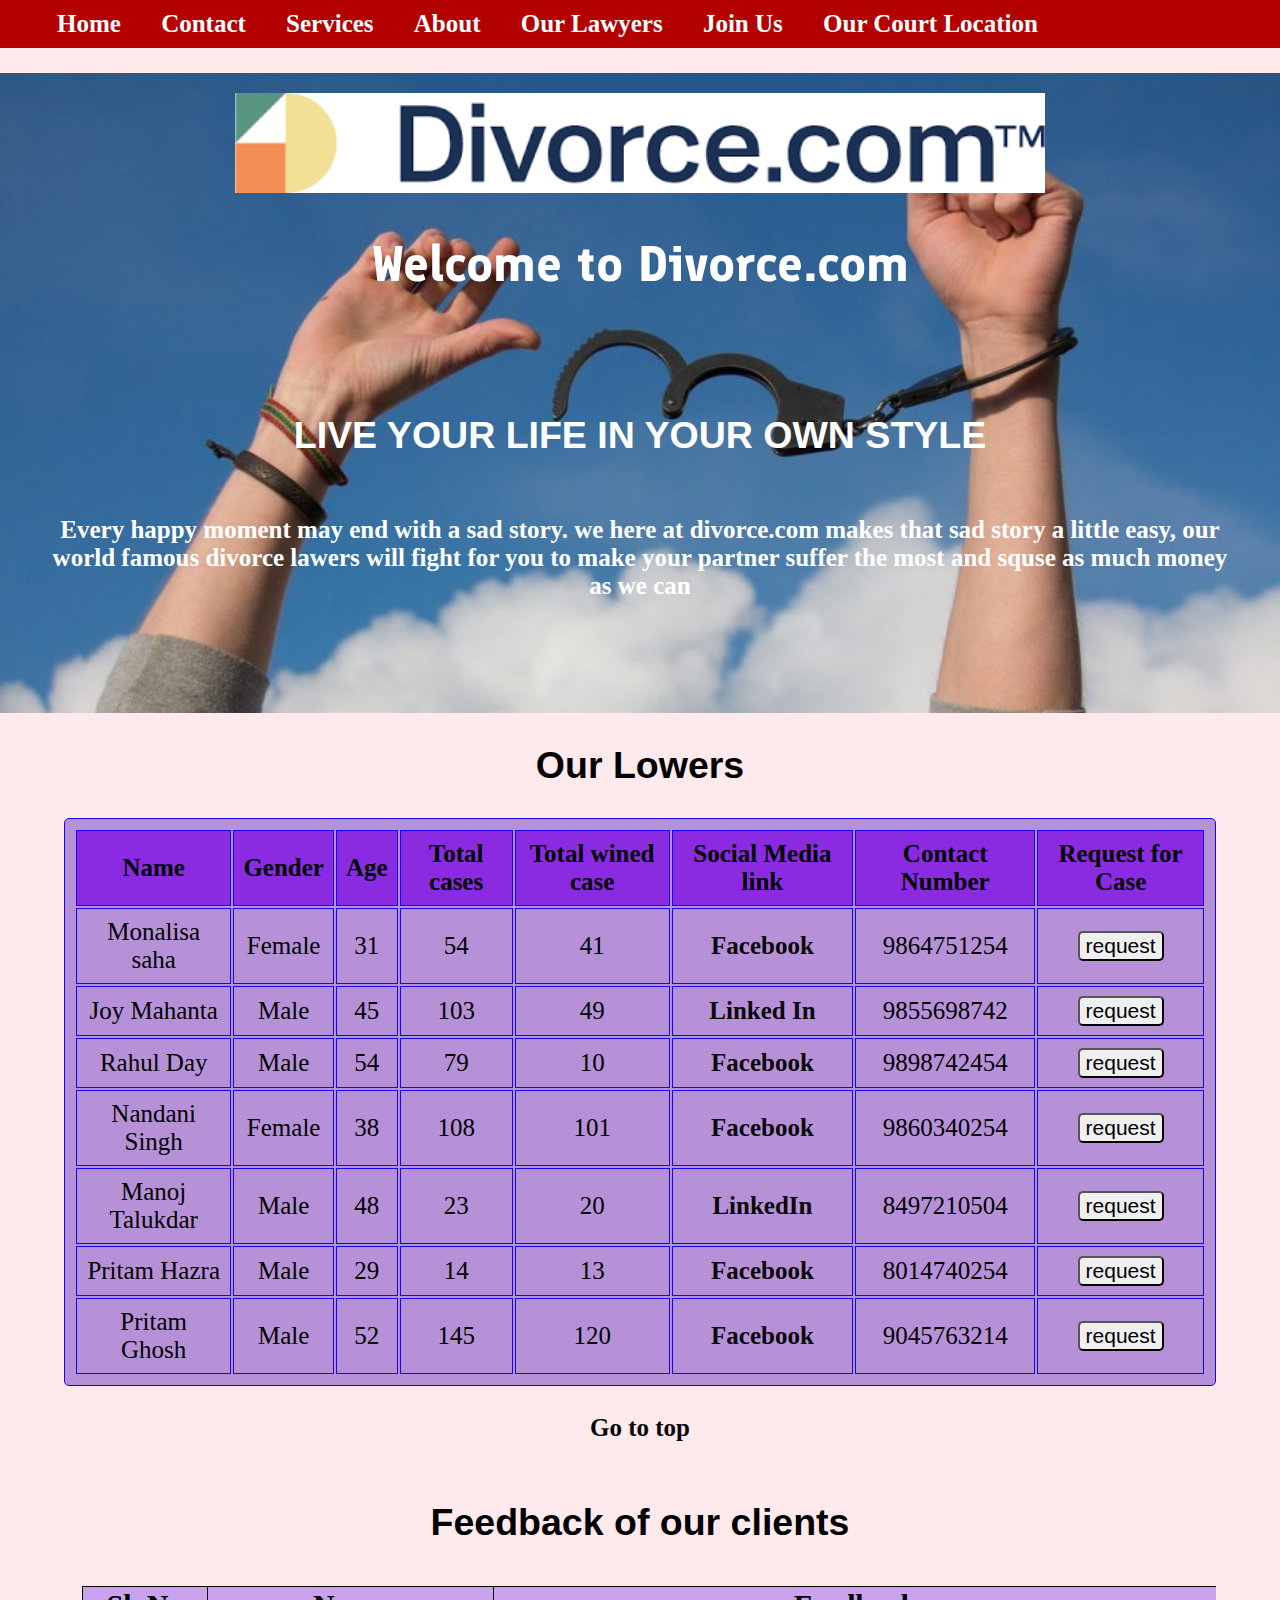
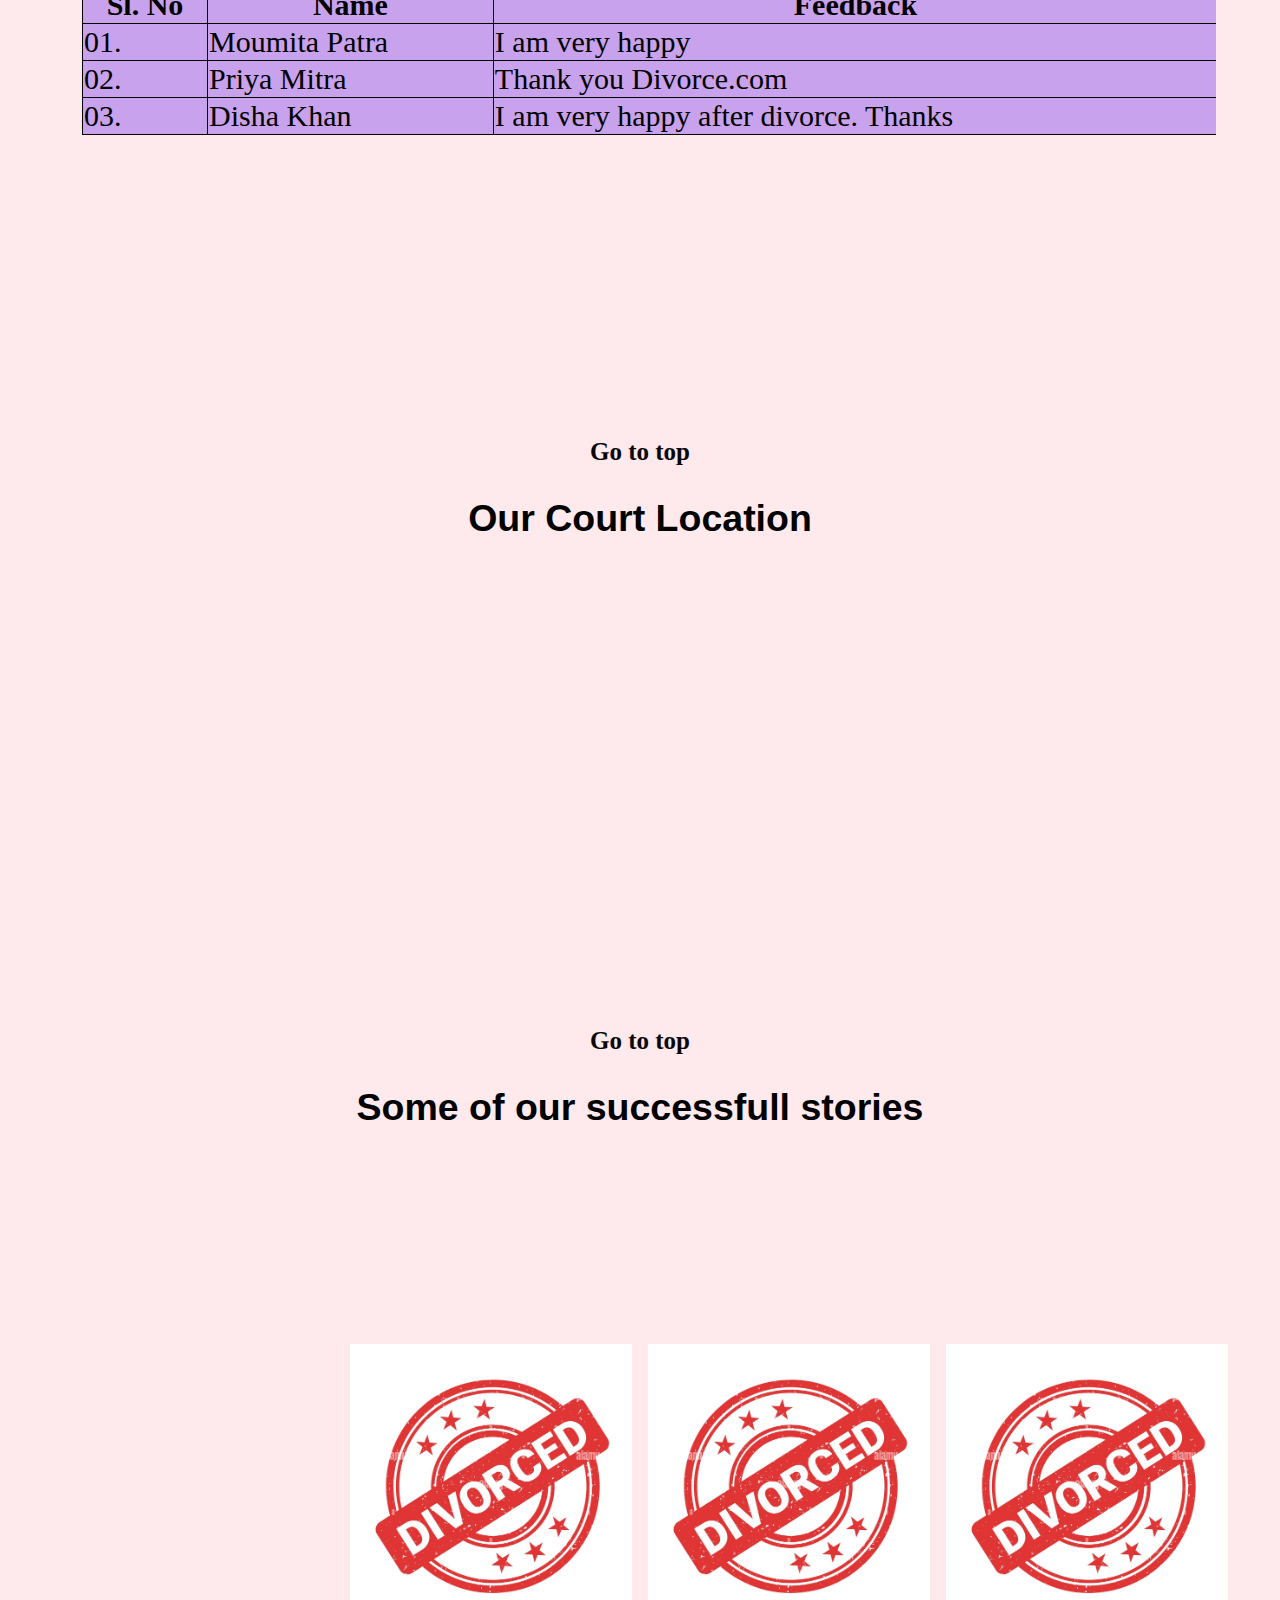
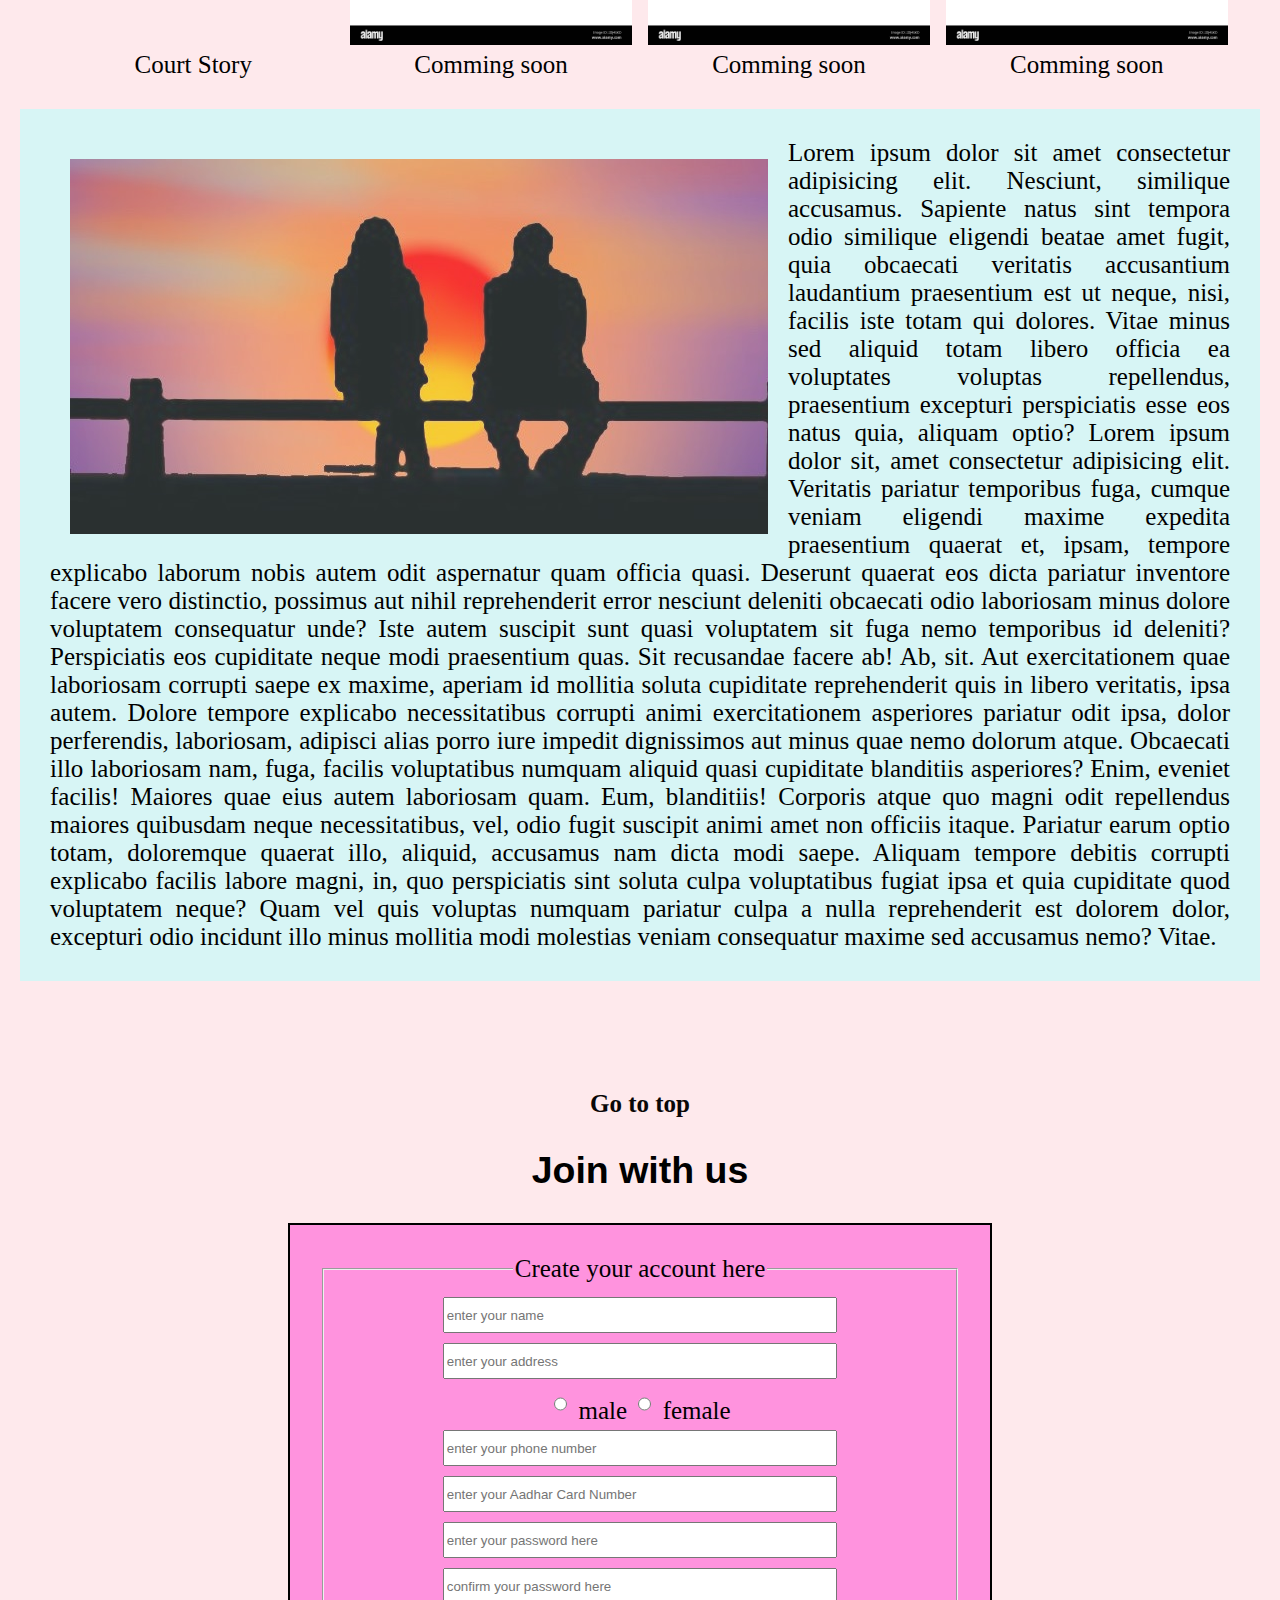
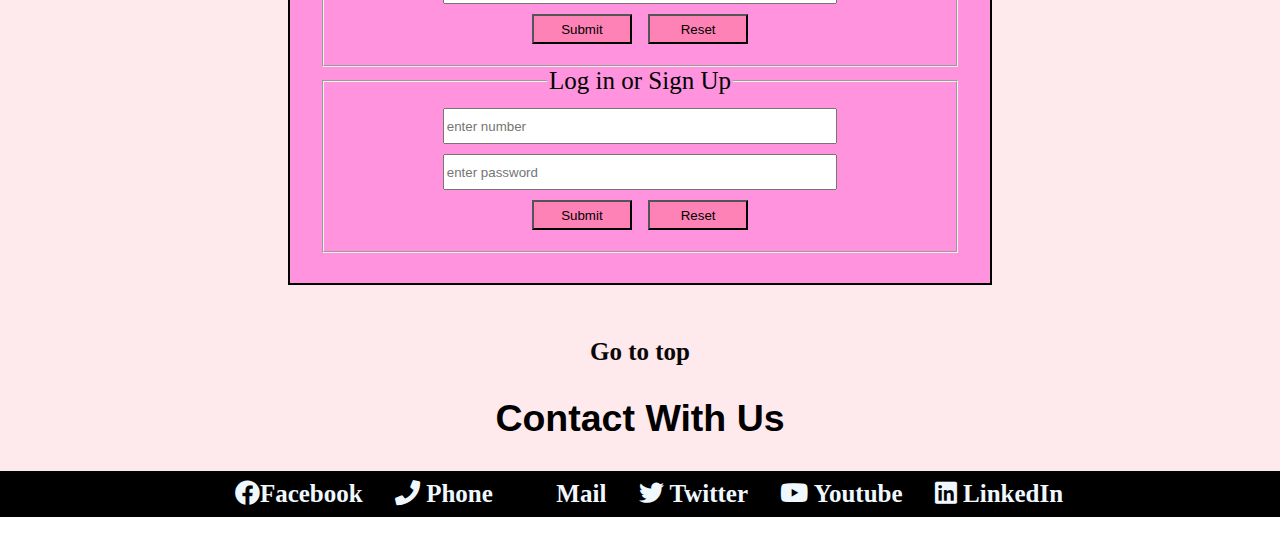
<file: index.html>
<!DOCTYPE html>
<html lang="en">

<head>
    <meta charset="UTF-8">
    <meta http-equiv="X-UA-Compatible" content="IE=edge">
    <meta name="viewport" content="width=device-width, initial-scale=1.0">
    <title>Divorce.com</title>
    <link rel="stylesheet" href="index.css">
    <link rel="stylesheet" href="https://cdnjs.cloudflare.com/ajax/libs/font-awesome/5.15.4/css/all.min.css"
        integrity="sha512-1ycn6IcaQQ40/MKBW2W4Rhis/DbILU74C1vSrLJxCq57o941Ym01SwNsOMqvEBFlcgUa6xLiPY/NS5R+E6ztJQ=="
        crossorigin="anonymous" referrerpolicy="no-referrer" />

    <link rel="preconnect" href="https://fonts.googleapis.com">
    <link rel="preconnect" href="https://fonts.gstatic.com" crossorigin>
    <link href="https://fonts.googleapis.com/css2?family=Finlandica:ital@1&display=swap" rel="stylesheet">



</head>

<body>
    <div class="container2" id="home">
        <nav class="navbar">
            <ul>
                <li> <a href="#"> Home </a></li>
                <li> <a href="#contact"> Contact</a></li>
                <li> <a href="#"> Services</a></li>
                <li> <a href="#about"> About</a></li>
                <li> <a href="#lawyer">Our Lawyers</a> </li>
                <li> <a href="#join"> Join Us</a></li>
                <li> <a href="#court"> Our Court Location</a></li>
            </ul>
        </nav>
        
        <div class="topp">
        <img src="pho3.png" id="pho" class="img-fluid rounded-top" alt="Something Wrong">
        <h1>Welcome to Divorce.com</h1><br><br>
        <div id="top2">
            <p>
            <h2>LIVE YOUR LIFE IN YOUR OWN STYLE</h2><br><strong>Every happy moment may end with a sad
                story. we here at divorce.com makes that sad story a little easy, our world famous divorce lawers will
                fight for you to make your partner suffer the most and squse as much money as we can</strong> </p>
        </div>
    </div>
        <div class="container">
            <table>

                <caption>
                    <h2 id="lawyer">Our Lowers</h2>
                </caption>

                <tr>
                    <th>Name</th>
                    <th>Gender</th>
                    <th>Age</th>
                    <th>Total cases</th>
                    <th>Total wined case</th>
                    <th>Social Media link</th>
                    <th>Contact Number</th>
                    <th>Request for Case</th>
                </tr>
                <tr>
                    <td>Monalisa saha </td>
                    <td>Female</td>
                    <td>31</td>
                    <td>54</td>
                    <td>41</td>
                    <td><a href="https://www.facebook.com/nandini.saha.73157">Facebook</a></td>
                    <td>9864751254</td>
                    <td><button>request</button></td>
                </tr>
                <tr>
                    <td>Joy Mahanta </td>
                    <td>Male</td>
                    <td>45</td>
                    <td>103</td>
                    <td>49</td>
                    <td><a
                            href="https://in.linkedin.com/in/joy-mahanta-1b849921a?original_referer=https%3A%2F%2Fwww.google.com%2F">
                            Linked In</td>
                    <td>9855698742</td>
                    <td><button>request</button></td>
                </tr>
                <tr>
                    <td>Rahul Day </td>
                    <td>Male</td>
                    <td>54</td>
                    <td>79</td>
                    <td>10</td>
                    <td><a href="https://www.facebook.com/profile.php?id=100065414970410">Facebook</a></td>
                    <td>9898742454</td>
                    <td><button>request</button></td>
                </tr>
                <tr>
                    <td>Nandani Singh </td>
                    <td>Female</td>
                    <td>38</td>
                    <td>108</td>
                    <td>101</td>
                    <td><a href="https://www.facebook.com/profile.php?id=100057513414244">Facebook</a></td>
                    <td>9860340254</td>
                    <td><button>request</button></td>
                </tr>
                <tr>
                    <td>Manoj Talukdar </td>
                    <td>Male</td>
                    <td>48</td>
                    <td>23</td>
                    <td>20</td>
                    <td><a href="https://www.linkedin.com/search/results/all/?keywords=manoj%20talukder&origin=RICH_QUERY_SUGGESTION&position=1&searchId=5d4bd699-1744-4af9-ac85-7a05de448f62&sid=D%2Cr">LinkedIn</a></td>
                    <td>8497210504</td>
                    <td><button>request</button></td>
                </tr>
                <tr>
                    <td>Pritam Hazra </td>
                    <td>Male</td>
                    <td>29</td>
                    <td>14</td>
                    <td>13</td>
                    <td><a href="https://www.facebook.com/profile.php?id=100025913268473">Facebook</a></td>
                    <td>8014740254</td>
                    <td><button>request</button></td>
                </tr>
                <tr>
                    <td>Pritam Ghosh </td>
                    <td>Male</td>
                    <td>52</td>
                    <td>145</td>
                    <td>120</td>
                    <td><a href="https://www.facebook.com/profile.php?id=100050537250810">Facebook</a></td>
                    <td>9045763214</td>
                    <td><button>request</button></td>
                </tr>



            </table>

            <br>
            <a href="#home">Go to top</a>
            <br><br>
            <h2>Feedback of our clients</h2>
            <iframe src="customer.html" frameborder="0" id="ifr"></iframe>
            <br><br>
            <br> <a href="#home">Go to top</a> <br>
            <h2 id="court">Our Court Location</h2>
            <iframe
                src="https://www.google.com/maps/embed?pb=!1m18!1m12!1m3!1d3684.289307242979!2d88.34110061443396!3d22.56828043881787!2m3!1f0!2f0!3f0!3m2!1i1024!2i768!4f13.1!3m3!1m2!1s0x3a0277a1e1ee880f%3A0x3ba0dd3aa1410929!2sCalcutta%20High%20Court!5e0!3m2!1sen!2sin!4v1657622257512!5m2!1sen!2sin"
                width="90%" height="450" style="border:0;" allowfullscreen="" loading="lazy"
                referrerpolicy="no-referrer-when-downgrade"></iframe>
            <br> <a href="#home">Go to top</a> <br>

            <h2 id="about"> Some of our successfull stories </h2>
            <div class="more2">
                <div class="more">
                    <iframe class="ifrm" width="853" height="480" src="https://www.youtube.com/embed/5b6PIvmH6n8"
                        title="Calcutta High court visit 2021।। Babu Ghat vlog😍।।#riya_bolchi" frameborder="0"
                        allow="accelerometer; autoplay; clipboard-write; encrypted-media; gyroscope; picture-in-picture"
                        allowfullscreen></iframe> <br>
                        Court Story
                </div>
                <div class="more">
                    <img src="pho2.jpg" alt="Sorry. pic in not available"><br>
                    Comming soon
                </div>
                <div class="more">
                    <img src="pho2.jpg" alt="Sorry. pic in not available">
                <br>Comming soon
                </div>
                <div class="more">
                    <img src="pho2.jpg" alt="Sorry. pic in not available">
                <br>Comming soon
                </div>
            </div>
            </div>
            <div class="center">
                <p class="para"> <img src="pho6.jpg" class="photo" alt="photo not found">
                    Lorem ipsum dolor sit amet consectetur adipisicing elit. Nesciunt, similique accusamus. Sapiente natus sint tempora odio similique eligendi beatae amet fugit, quia obcaecati veritatis accusantium laudantium praesentium est ut neque, nisi, facilis iste totam qui dolores. Vitae minus sed aliquid totam libero officia ea voluptates voluptas repellendus, praesentium excepturi perspiciatis esse eos natus quia, aliquam optio? Lorem ipsum dolor sit, amet consectetur adipisicing elit. Veritatis pariatur temporibus fuga, cumque veniam eligendi maxime expedita praesentium quaerat et, ipsam, tempore explicabo laborum nobis autem odit aspernatur quam officia quasi. Deserunt quaerat eos dicta pariatur inventore facere vero distinctio, possimus aut nihil reprehenderit error nesciunt deleniti obcaecati odio laboriosam minus dolore voluptatem consequatur unde? Iste autem suscipit sunt quasi voluptatem sit fuga nemo temporibus id deleniti? Perspiciatis eos cupiditate neque modi praesentium quas. Sit recusandae facere ab! Ab, sit. Aut exercitationem quae laboriosam corrupti saepe ex maxime, aperiam id mollitia soluta cupiditate reprehenderit quis in libero veritatis, ipsa autem. Dolore tempore explicabo necessitatibus corrupti animi exercitationem asperiores pariatur odit ipsa, dolor perferendis, laboriosam, adipisci alias porro iure impedit dignissimos aut minus quae nemo dolorum atque. Obcaecati illo laboriosam nam, fuga, facilis voluptatibus numquam aliquid quasi cupiditate blanditiis asperiores? Enim, eveniet facilis! Maiores quae eius autem laboriosam quam. Eum, blanditiis! Corporis atque quo magni odit repellendus maiores quibusdam neque necessitatibus, vel, odio fugit suscipit animi amet non officiis itaque. Pariatur earum optio totam, doloremque quaerat illo, aliquid, accusamus nam dicta modi saepe. Aliquam tempore debitis corrupti explicabo facilis labore magni, in, quo perspiciatis sint soluta culpa voluptatibus fugiat ipsa et quia cupiditate quod voluptatem neque? Quam vel quis voluptas numquam pariatur culpa a nulla reprehenderit est dolorem dolor, excepturi odio incidunt illo minus mollitia modi molestias veniam consequatur maxime sed accusamus nemo? Vitae.
                </p>
            </div>
        

            <br><br>
            <br> <a href="#home">Go to top</a> <br>
            <h2 id="join">Join with us</h2>
            <div class="form2">
                <fieldset>
                    <legend> Create your account here </legend>
                    <form action="#">
                        <div class="innerform">
                            <input type="text" name="name" placeholder="enter your name"> <br> <input type="text"
                                name="address" placeholder="enter your address"> <br>

                            <input type="radio" name="gender"> male <input type="radio" name="gender"> female <br>

                            <input type="text" name="phone" placeholder="enter your phone number"> <br> <input
                                type="text" name="aadhar" placeholder="enter your Aadhar Card Number">
                            <br>
                            <input type="password" placeholder="enter your password here">
                            <input type="password" placeholder="confirm your password here">
                        </div>
                        <input type="submit" onclick="popup()" value="Submit">
                        <input type="reset" value="Reset">

                    </form>
                </fieldset>
                <fieldset>
                    <legend>Log in or Sign Up</legend>
                    <form action="#">

                        <input type="number" placeholder="enter number"> <br><input type="password" ,
                            placeholder="enter password"> <br>
                        <input type="submit" value="Submit">
                        <input type="reset" value="Reset">
                    </form>

                </fieldset>

            </div>
            <br> <a class="top" href="#home">Go to top</a> <br>
            <div class="contact" id="contact">
                <h2> Contact With Us </h2>
                
                <ul id="con">
                    <li> <a href="https://www.facebook.com/"><i class="fab fa-facebook">  </i>Facebook </a></li>
                    <li> <a href="#"><i class="fas fa-phone"></i>  Phone</a></li>
                    <li><a href="#"><i class="far fa-mail-bulk"></i>  Mail</a></li>
                    <li><a href="#"><i class="fab fa-twitter"></i>  Twitter</a></li>
                    <li><a href="#"> <i class="fab fa-youtube"></i> Youtube </a></li>
                    <li><a href="#"><i class="fab fa-linkedin"></i> LinkedIn</a></li>

                </ul>


            </div>
        </div>
    </div>
    <script type="text/javascript">
        function popup() {
            alert("Thank you for submitting");
        }
    </script>
</body>

</html>
</file>
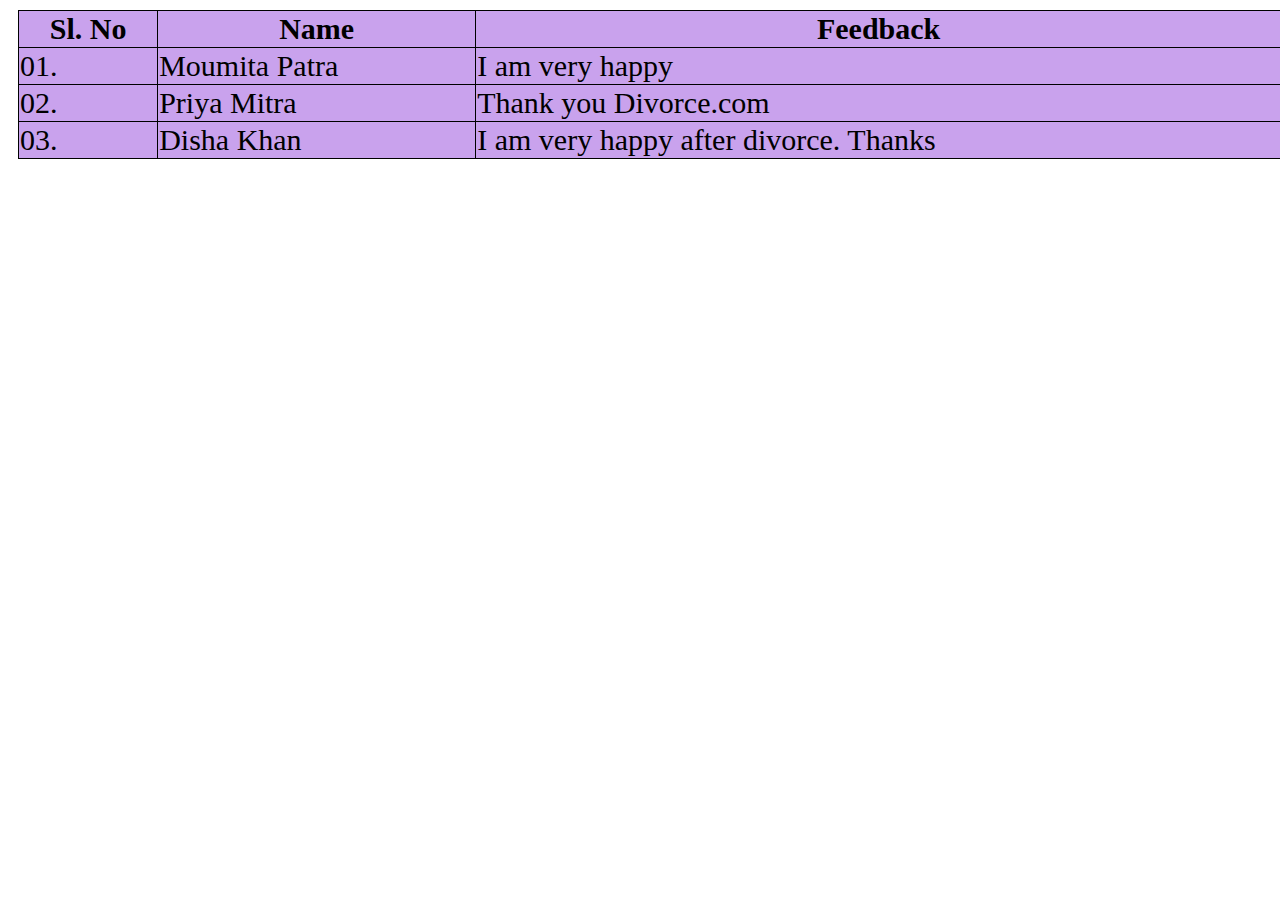
<file: customer.html>
<!DOCTYPE html>
<html lang="en">

<head>
    <meta charset="UTF-8">
    <meta http-equiv="X-UA-Compatible" content="IE=edge">
    <meta name="viewport" content="width=device-width, initial-scale=1.0">
    <title>customer</title>
    <style>
        .container3 {
           
            width: 100%;
            height: auto;
            font-size: 30px;

        }

        table {
            /* border: 2px solid black; */
            background-color: rgb(201, 162, 237);
            margin: 10px;
            padding: 5px;
            width: 100%;
            border-collapse: collapse;
        }


        table,
        td,
        th {
            border: 1px solid;
        }

        /* table {
            width: 100%;
            border-collapse: collapse;
        } */
    </style>
</head>

<body>
    <div class="container3">
        <table>
            <tr>
                <th>Sl. No</th>
                <th>Name</th>
                <th>Feedback</th>
            </tr>
            <tr>
                <td>01.</td>
                <td>Moumita Patra</td>
                <td>I am very happy</td>
            </tr>
            <tr>
                <td>02.</td>
                <td>Priya Mitra</td>
                <td>Thank you Divorce.com</td>
            </tr>
            <tr>
                <td>03.</td>
                <td>Disha Khan</td>
                <td>I am very happy after divorce. Thanks</td>
            </tr>
            <tr></tr>
        </table>
    </div>
</body>

</html>
</file>
<file: index.css>
html{
    scroll-behavior: smooth;
    margin: -25px 0px;
}
body{
    margin: 0px 0px;
    padding: 0px 0px;
}

.container2 {
    background-color: rgb(254, 233, 236);
    text-align: center;
    /* align-content: center; */
    font-size: 25px;
}

a{
    color: black;
}
.navbar{
    display: inline;
    text-decoration: none;
    padding: 10px 0px;
    margin-top: 0px 0px;


}

.navbar a{
    text-decoration: none;
    color: rgb(255, 255, 255);
    font-weight: bold;
    
}


.navbar a:hover{
    background-color: #c90e0e;
    color: rgb(32, 31, 31);
}
li{
    list-style: none;
    display: inline;
    margin: 5px;
}

.navbar ul{
     background-color:  #b30000;
    text-align: left;
    padding-top: 10px;
    padding-bottom: 10px; 
    color: aqua;
}

.topp{
    /* background-image: ("pho5.webp"); */
    background-image: url("freedom-1886402_1920-1024x581.jpg");
    background-repeat:repeat-x;
    background-size: cover;
    color: white;
    padding: 20px;
    height: 600px;
}



table,
tr,
th,
td {
    align-content: center;
    border: solid 1px rgb(21, 5, 240);
    /* border-size: 1px; */
    /* border-collapse: collapse; */
    
    padding: 9px;
}

table {
    background-color: white;
    margin: 0 auto;
    width: 90%;
    border-radius: 5px;
}

table,
th {
    background-color: blueviolet;
}

table,
td {
    background-color: rgb(182, 145, 216);
}

.container {
    display: block;
    align-content: center;
    align-items: center;
}



h2 {
    font-family: 'Segoe UI', Tahoma, Geneva, Verdana, sans-serif;
}

h1 {

    font-family: 'Finlandica', sans-serif;
}

p {
    background-color: burlywood;
}

.form2 {
    /* display: block; */
    align-items: center;
    width: 50%;
    border: 2px solid black;
    margin: 25px auto;
    padding: 30px 30px;
    background-color: rgb(255 147 222);
}

.innerform {
    width: 100%;
}

input {
    width: 65%;
    align-items: center;
    height: 30px;
    margin: 5px;
}

input[type=submit],
input[type=reset] {
    width: 100px;
    background-color: rgb(255 130 182);
}

input[type=radio] {
    width: auto
}
button{
    font-size: 21px;
}
#pho{
    height: 100px;
}
#top2{
    /* background-color: aqua; */
    width: 95%;
    margin: 0 auto;
}
#ifr{
    width: 90%;
    height: 400px;
}
#con {
    background-color: black;
    margin: 0 auto;
    width: 100%;
    text-align: center;
    padding: 9px;
}

#con li a, li {
    color: aliceblue;
    text-decoration: none;
    padding: 4px;
    border-radius: 3px;
}
#con li a:hover{
     background-color: white; 
     color: black;
}
button{
    border-radius: 5px;
}
button:hover{
    cursor: pointer;
}
a{
    text-decoration: none;
    color: rgb(9, 7, 7);
    padding: 8px;
    font-weight: bold
}
a:hover{
    border: 1 px solid black;
    background-color: rgba(164, 60, 238, 0.705);
    color: rgb(253, 245, 245);
    border-radius: 5px;

}

.more2{
    width: 100%;
    display: inline;
}
.more {
    display: inline-block;
    width: 22% ;
    margin: 5px;
    max-width: 100%;
}

.more img, .ifrm{
    max-width: 100%;
    width: 100%;
}
.more.ifrm{
    height: 40px;
}

.para{
    background-color: #d7f5f5;
    text-align: justify;
    padding: 30px;
    align-items: center;
    
}

.photo{
    float: left;
    margin: 20px;
    opacity: 0.8;

}

.photo:hover{
    opacity: 1;
    zoom: 110%;
}


.center{
    align-items: center;
    margin: 20px;
    

}
</file>
